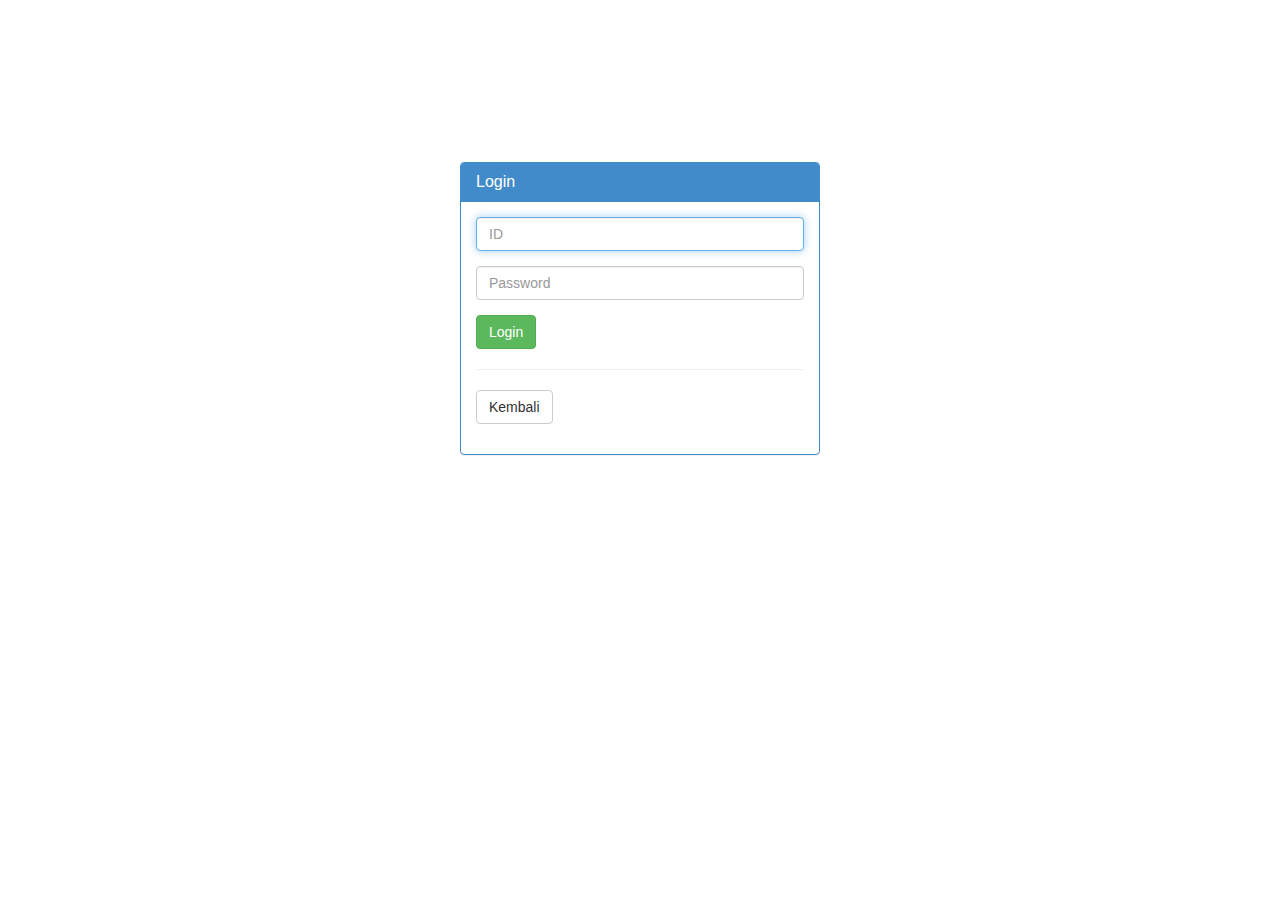
<file: pages/login/index.html>
<!DOCTYPE html>
<html>

<head>

    <meta charset="utf-8">
    <meta name="viewport" content="width=device-width, initial-scale=1.0">

    <title>Login</title>

    <!-- bootstrap CSS - Include with every page -->
    <link href="css/bootstrap.min.css" rel="stylesheet">
    <link href="font-awesome/css/font-awesome.css" rel="stylesheet">

    <!-- Custom CSS - Include with every page -->
    <link href="css/style.css" rel="stylesheet">

</head>

<body>

    <div class="container">
        <div class="row">
            <div class="col-md-4 col-md-offset-4">
                <div class="bt-login-panel panel panel-primary">
                    <div class="panel-heading">
                        <h3 class="panel-title">Login</h3>
                    </div>
                    <div class="panel-body">
                        <form role="form"  action="pages/login/login.php">                            
                                <div class="form-group">
                                    <input class="form-control" placeholder="ID " name="username" type="email" autofocus>
                                </div>
                           
                              
                            <div class="form-group">
                                    <input class="form-control" placeholder="Password" name="pass" type="password" value="">
                                </div>
                           
                     
                                  <input type="button"  class="btn btn-success" value="Login"  />  

								<hr />
							<div class="form-group">
                                 <input type="button" class="btn btn-default" value="Kembali" onclick="history.back(-1)" />
                                </div>
                        </form>
                    </div>
                </div>
            </div>
        </div>
    </div>

   
</body>

</html>
</file>
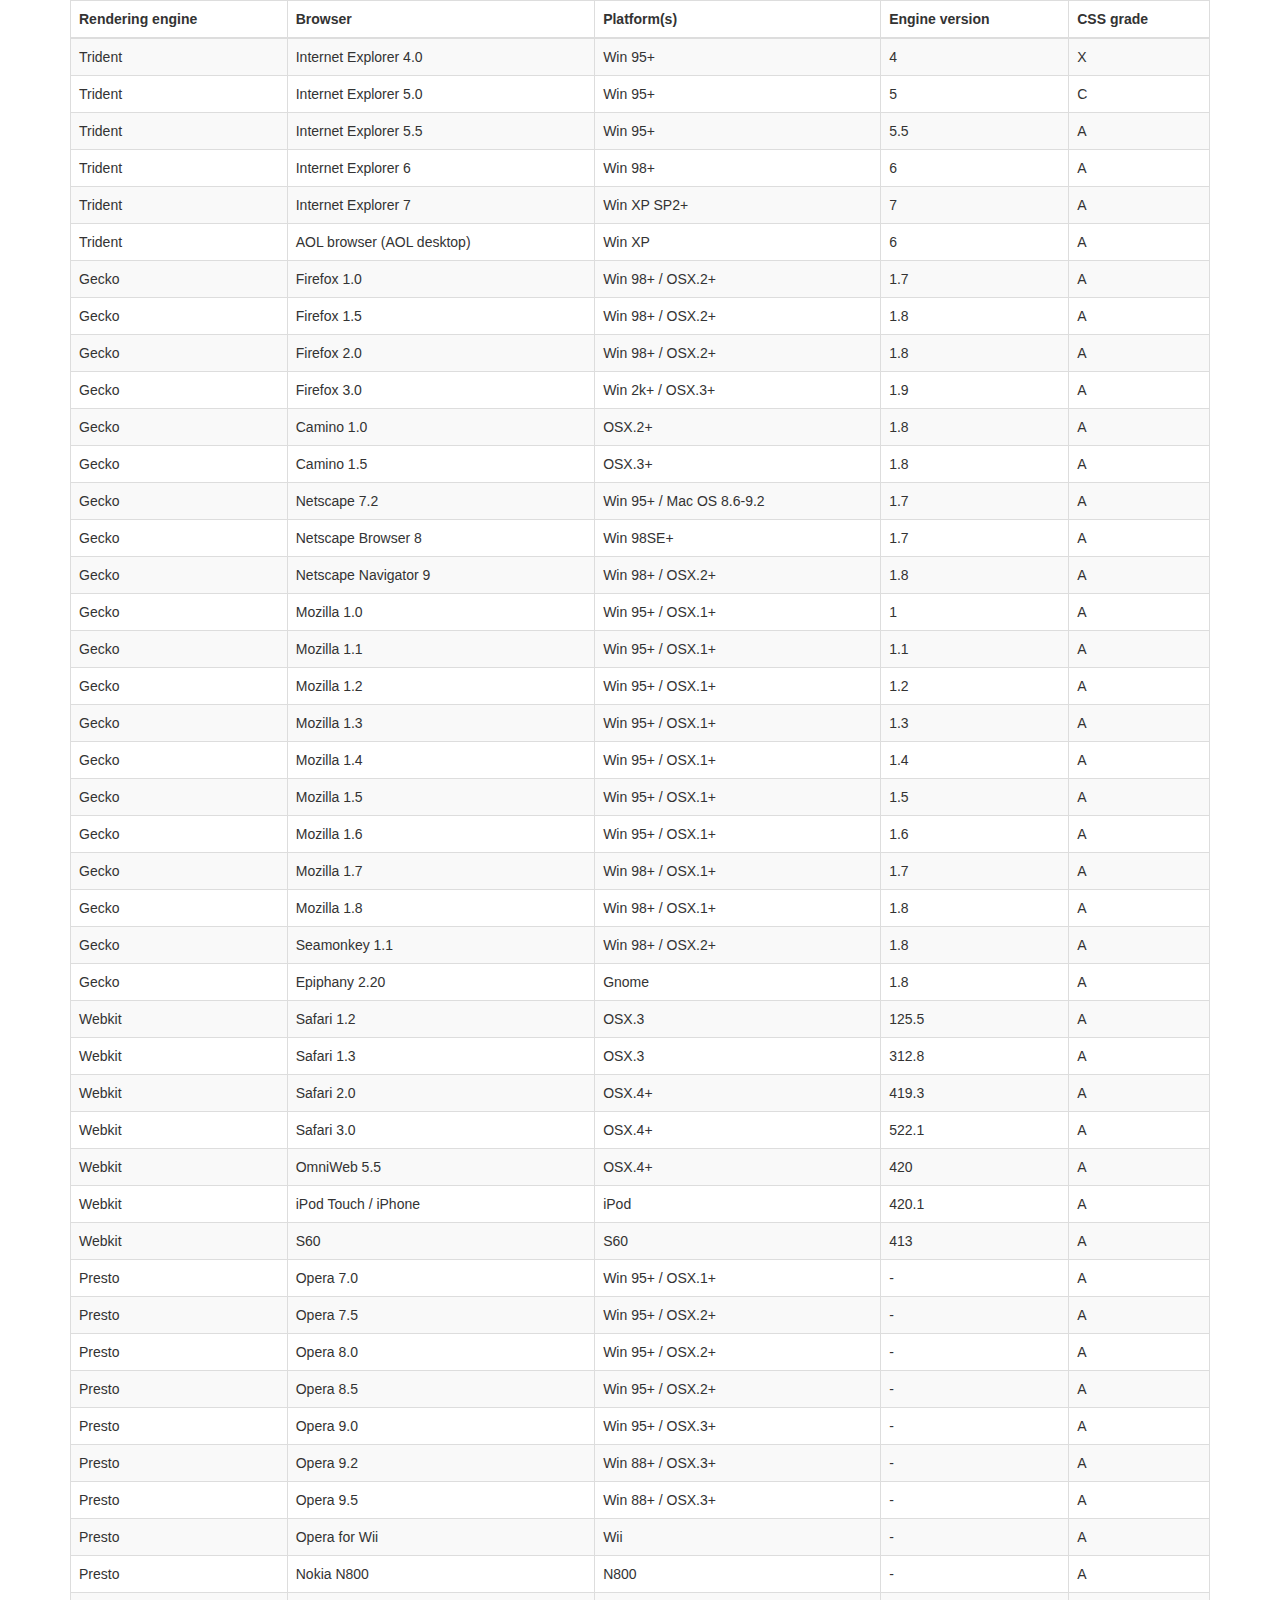
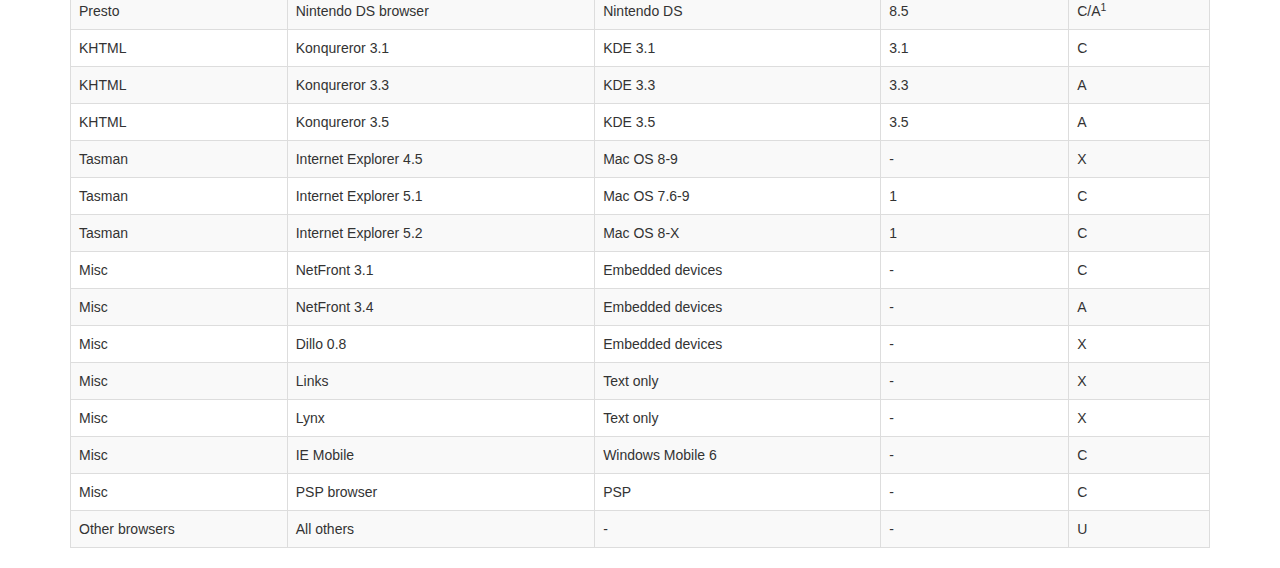
<file: vendor/datatables-plugins/index.html>
<!DOCTYPE HTML PUBLIC "-//W3C//DTD HTML 4.01//EN" "http://www.w3.org/TR/html4/strict.dtd">
<html>
	<head>
		<meta http-equiv="content-type" content="text/html; charset=utf-8" />
		
		<title>DataTables Bootstrap 3 example</title>

		<link rel="stylesheet" type="text/css" href="//maxcdn.bootstrapcdn.com/bootstrap/3.3.0/css/bootstrap.min.css">
		<link rel="stylesheet" type="text/css" href="dataTables.bootstrap.css">

		<script type="text/javascript" language="javascript" src="//code.jquery.com/jquery-1.11.1.min.js"></script>
		<script type="text/javascript" language="javascript" src="//cdn.datatables.net/1.10.3/js/jquery.dataTables.min.js"></script>
		<script type="text/javascript" language="javascript" src="dataTables.bootstrap.js"></script>
		<script type="text/javascript" charset="utf-8">
			$(document).ready(function() {
				$('#example').dataTable();
			} );
		</script>
	</head>
	<body>
		<div class="container">
			
<table cellpadding="0" cellspacing="0" border="0" class="table table-striped table-bordered" id="example">
	<thead>
		<tr>
			<th>Rendering engine</th>
			<th>Browser</th>
			<th>Platform(s)</th>
			<th>Engine version</th>
			<th>CSS grade</th>
		</tr>
	</thead>
	<tbody>
		<tr class="odd gradeX">
			<td>Trident</td>
			<td>Internet
				 Explorer 4.0</td>
			<td>Win 95+</td>
			<td class="center"> 4</td>
			<td class="center">X</td>
		</tr>
		<tr class="even gradeC">
			<td>Trident</td>
			<td>Internet
				 Explorer 5.0</td>
			<td>Win 95+</td>
			<td class="center">5</td>
			<td class="center">C</td>
		</tr>
		<tr class="odd gradeA">
			<td>Trident</td>
			<td>Internet
				 Explorer 5.5</td>
			<td>Win 95+</td>
			<td class="center">5.5</td>
			<td class="center">A</td>
		</tr>
		<tr class="even gradeA">
			<td>Trident</td>
			<td>Internet
				 Explorer 6</td>
			<td>Win 98+</td>
			<td class="center">6</td>
			<td class="center">A</td>
		</tr>
		<tr class="odd gradeA">
			<td>Trident</td>
			<td>Internet Explorer 7</td>
			<td>Win XP SP2+</td>
			<td class="center">7</td>
			<td class="center">A</td>
		</tr>
		<tr class="even gradeA">
			<td>Trident</td>
			<td>AOL browser (AOL desktop)</td>
			<td>Win XP</td>
			<td class="center">6</td>
			<td class="center">A</td>
		</tr>
		<tr class="gradeA">
			<td>Gecko</td>
			<td>Firefox 1.0</td>
			<td>Win 98+ / OSX.2+</td>
			<td class="center">1.7</td>
			<td class="center">A</td>
		</tr>
		<tr class="gradeA">
			<td>Gecko</td>
			<td>Firefox 1.5</td>
			<td>Win 98+ / OSX.2+</td>
			<td class="center">1.8</td>
			<td class="center">A</td>
		</tr>
		<tr class="gradeA">
			<td>Gecko</td>
			<td>Firefox 2.0</td>
			<td>Win 98+ / OSX.2+</td>
			<td class="center">1.8</td>
			<td class="center">A</td>
		</tr>
		<tr class="gradeA">
			<td>Gecko</td>
			<td>Firefox 3.0</td>
			<td>Win 2k+ / OSX.3+</td>
			<td class="center">1.9</td>
			<td class="center">A</td>
		</tr>
		<tr class="gradeA">
			<td>Gecko</td>
			<td>Camino 1.0</td>
			<td>OSX.2+</td>
			<td class="center">1.8</td>
			<td class="center">A</td>
		</tr>
		<tr class="gradeA">
			<td>Gecko</td>
			<td>Camino 1.5</td>
			<td>OSX.3+</td>
			<td class="center">1.8</td>
			<td class="center">A</td>
		</tr>
		<tr class="gradeA">
			<td>Gecko</td>
			<td>Netscape 7.2</td>
			<td>Win 95+ / Mac OS 8.6-9.2</td>
			<td class="center">1.7</td>
			<td class="center">A</td>
		</tr>
		<tr class="gradeA">
			<td>Gecko</td>
			<td>Netscape Browser 8</td>
			<td>Win 98SE+</td>
			<td class="center">1.7</td>
			<td class="center">A</td>
		</tr>
		<tr class="gradeA">
			<td>Gecko</td>
			<td>Netscape Navigator 9</td>
			<td>Win 98+ / OSX.2+</td>
			<td class="center">1.8</td>
			<td class="center">A</td>
		</tr>
		<tr class="gradeA">
			<td>Gecko</td>
			<td>Mozilla 1.0</td>
			<td>Win 95+ / OSX.1+</td>
			<td class="center">1</td>
			<td class="center">A</td>
		</tr>
		<tr class="gradeA">
			<td>Gecko</td>
			<td>Mozilla 1.1</td>
			<td>Win 95+ / OSX.1+</td>
			<td class="center">1.1</td>
			<td class="center">A</td>
		</tr>
		<tr class="gradeA">
			<td>Gecko</td>
			<td>Mozilla 1.2</td>
			<td>Win 95+ / OSX.1+</td>
			<td class="center">1.2</td>
			<td class="center">A</td>
		</tr>
		<tr class="gradeA">
			<td>Gecko</td>
			<td>Mozilla 1.3</td>
			<td>Win 95+ / OSX.1+</td>
			<td class="center">1.3</td>
			<td class="center">A</td>
		</tr>
		<tr class="gradeA">
			<td>Gecko</td>
			<td>Mozilla 1.4</td>
			<td>Win 95+ / OSX.1+</td>
			<td class="center">1.4</td>
			<td class="center">A</td>
		</tr>
		<tr class="gradeA">
			<td>Gecko</td>
			<td>Mozilla 1.5</td>
			<td>Win 95+ / OSX.1+</td>
			<td class="center">1.5</td>
			<td class="center">A</td>
		</tr>
		<tr class="gradeA">
			<td>Gecko</td>
			<td>Mozilla 1.6</td>
			<td>Win 95+ / OSX.1+</td>
			<td class="center">1.6</td>
			<td class="center">A</td>
		</tr>
		<tr class="gradeA">
			<td>Gecko</td>
			<td>Mozilla 1.7</td>
			<td>Win 98+ / OSX.1+</td>
			<td class="center">1.7</td>
			<td class="center">A</td>
		</tr>
		<tr class="gradeA">
			<td>Gecko</td>
			<td>Mozilla 1.8</td>
			<td>Win 98+ / OSX.1+</td>
			<td class="center">1.8</td>
			<td class="center">A</td>
		</tr>
		<tr class="gradeA">
			<td>Gecko</td>
			<td>Seamonkey 1.1</td>
			<td>Win 98+ / OSX.2+</td>
			<td class="center">1.8</td>
			<td class="center">A</td>
		</tr>
		<tr class="gradeA">
			<td>Gecko</td>
			<td>Epiphany 2.20</td>
			<td>Gnome</td>
			<td class="center">1.8</td>
			<td class="center">A</td>
		</tr>
		<tr class="gradeA">
			<td>Webkit</td>
			<td>Safari 1.2</td>
			<td>OSX.3</td>
			<td class="center">125.5</td>
			<td class="center">A</td>
		</tr>
		<tr class="gradeA">
			<td>Webkit</td>
			<td>Safari 1.3</td>
			<td>OSX.3</td>
			<td class="center">312.8</td>
			<td class="center">A</td>
		</tr>
		<tr class="gradeA">
			<td>Webkit</td>
			<td>Safari 2.0</td>
			<td>OSX.4+</td>
			<td class="center">419.3</td>
			<td class="center">A</td>
		</tr>
		<tr class="gradeA">
			<td>Webkit</td>
			<td>Safari 3.0</td>
			<td>OSX.4+</td>
			<td class="center">522.1</td>
			<td class="center">A</td>
		</tr>
		<tr class="gradeA">
			<td>Webkit</td>
			<td>OmniWeb 5.5</td>
			<td>OSX.4+</td>
			<td class="center">420</td>
			<td class="center">A</td>
		</tr>
		<tr class="gradeA">
			<td>Webkit</td>
			<td>iPod Touch / iPhone</td>
			<td>iPod</td>
			<td class="center">420.1</td>
			<td class="center">A</td>
		</tr>
		<tr class="gradeA">
			<td>Webkit</td>
			<td>S60</td>
			<td>S60</td>
			<td class="center">413</td>
			<td class="center">A</td>
		</tr>
		<tr class="gradeA">
			<td>Presto</td>
			<td>Opera 7.0</td>
			<td>Win 95+ / OSX.1+</td>
			<td class="center">-</td>
			<td class="center">A</td>
		</tr>
		<tr class="gradeA">
			<td>Presto</td>
			<td>Opera 7.5</td>
			<td>Win 95+ / OSX.2+</td>
			<td class="center">-</td>
			<td class="center">A</td>
		</tr>
		<tr class="gradeA">
			<td>Presto</td>
			<td>Opera 8.0</td>
			<td>Win 95+ / OSX.2+</td>
			<td class="center">-</td>
			<td class="center">A</td>
		</tr>
		<tr class="gradeA">
			<td>Presto</td>
			<td>Opera 8.5</td>
			<td>Win 95+ / OSX.2+</td>
			<td class="center">-</td>
			<td class="center">A</td>
		</tr>
		<tr class="gradeA">
			<td>Presto</td>
			<td>Opera 9.0</td>
			<td>Win 95+ / OSX.3+</td>
			<td class="center">-</td>
			<td class="center">A</td>
		</tr>
		<tr class="gradeA">
			<td>Presto</td>
			<td>Opera 9.2</td>
			<td>Win 88+ / OSX.3+</td>
			<td class="center">-</td>
			<td class="center">A</td>
		</tr>
		<tr class="gradeA">
			<td>Presto</td>
			<td>Opera 9.5</td>
			<td>Win 88+ / OSX.3+</td>
			<td class="center">-</td>
			<td class="center">A</td>
		</tr>
		<tr class="gradeA">
			<td>Presto</td>
			<td>Opera for Wii</td>
			<td>Wii</td>
			<td class="center">-</td>
			<td class="center">A</td>
		</tr>
		<tr class="gradeA">
			<td>Presto</td>
			<td>Nokia N800</td>
			<td>N800</td>
			<td class="center">-</td>
			<td class="center">A</td>
		</tr>
		<tr class="gradeA">
			<td>Presto</td>
			<td>Nintendo DS browser</td>
			<td>Nintendo DS</td>
			<td class="center">8.5</td>
			<td class="center">C/A<sup>1</sup></td>
		</tr>
		<tr class="gradeC">
			<td>KHTML</td>
			<td>Konqureror 3.1</td>
			<td>KDE 3.1</td>
			<td class="center">3.1</td>
			<td class="center">C</td>
		</tr>
		<tr class="gradeA">
			<td>KHTML</td>
			<td>Konqureror 3.3</td>
			<td>KDE 3.3</td>
			<td class="center">3.3</td>
			<td class="center">A</td>
		</tr>
		<tr class="gradeA">
			<td>KHTML</td>
			<td>Konqureror 3.5</td>
			<td>KDE 3.5</td>
			<td class="center">3.5</td>
			<td class="center">A</td>
		</tr>
		<tr class="gradeX">
			<td>Tasman</td>
			<td>Internet Explorer 4.5</td>
			<td>Mac OS 8-9</td>
			<td class="center">-</td>
			<td class="center">X</td>
		</tr>
		<tr class="gradeC">
			<td>Tasman</td>
			<td>Internet Explorer 5.1</td>
			<td>Mac OS 7.6-9</td>
			<td class="center">1</td>
			<td class="center">C</td>
		</tr>
		<tr class="gradeC">
			<td>Tasman</td>
			<td>Internet Explorer 5.2</td>
			<td>Mac OS 8-X</td>
			<td class="center">1</td>
			<td class="center">C</td>
		</tr>
		<tr class="gradeA">
			<td>Misc</td>
			<td>NetFront 3.1</td>
			<td>Embedded devices</td>
			<td class="center">-</td>
			<td class="center">C</td>
		</tr>
		<tr class="gradeA">
			<td>Misc</td>
			<td>NetFront 3.4</td>
			<td>Embedded devices</td>
			<td class="center">-</td>
			<td class="center">A</td>
		</tr>
		<tr class="gradeX">
			<td>Misc</td>
			<td>Dillo 0.8</td>
			<td>Embedded devices</td>
			<td class="center">-</td>
			<td class="center">X</td>
		</tr>
		<tr class="gradeX">
			<td>Misc</td>
			<td>Links</td>
			<td>Text only</td>
			<td class="center">-</td>
			<td class="center">X</td>
		</tr>
		<tr class="gradeX">
			<td>Misc</td>
			<td>Lynx</td>
			<td>Text only</td>
			<td class="center">-</td>
			<td class="center">X</td>
		</tr>
		<tr class="gradeC">
			<td>Misc</td>
			<td>IE Mobile</td>
			<td>Windows Mobile 6</td>
			<td class="center">-</td>
			<td class="center">C</td>
		</tr>
		<tr class="gradeC">
			<td>Misc</td>
			<td>PSP browser</td>
			<td>PSP</td>
			<td class="center">-</td>
			<td class="center">C</td>
		</tr>
		<tr class="gradeU">
			<td>Other browsers</td>
			<td>All others</td>
			<td>-</td>
			<td class="center">-</td>
			<td class="center">U</td>
		</tr>
	</tbody>
</table>
			
		</div>
	</body>
</html>
</file>
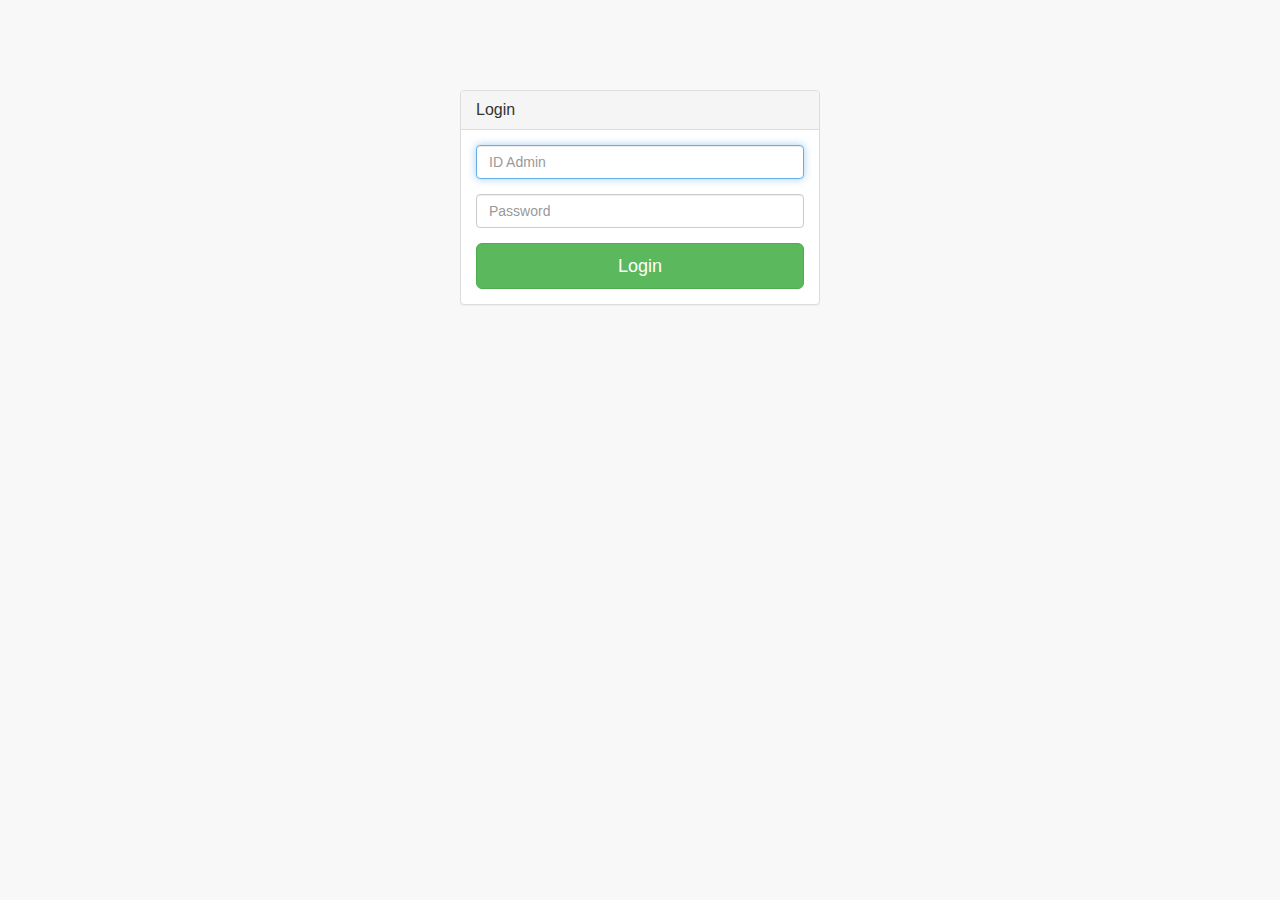
<file: pages/login.html>
<!DOCTYPE html>
<html lang="en">

<head>

    <meta charset="utf-8">
    <meta http-equiv="X-UA-Compatible" content="IE=edge">
    <meta name="viewport" content="width=device-width, initial-scale=1">
    <meta name="description" content="">
    <meta name="author" content="">

    <title>SB Admin 2 - Bootstrap Admin Theme</title>

    <!-- Bootstrap Core CSS -->
    <link href="../vendor/bootstrap/css/bootstrap.min.css" rel="stylesheet">

    <!-- MetisMenu CSS -->
    <link href="../vendor/metisMenu/metisMenu.min.css" rel="stylesheet">

    <!-- Custom CSS -->
    <link href="../dist/css/sb-admin-2.css" rel="stylesheet">

    <!-- Custom Fonts -->
    <link href="../vendor/font-awesome/css/font-awesome.min.css" rel="stylesheet" type="text/css">

    <!-- HTML5 Shim and Respond.js IE8 support of HTML5 elements and media queries -->
    <!-- WARNING: Respond.js doesn't work if you view the page via file:// -->
    <!--[if lt IE 9]>
        <script src="https://oss.maxcdn.com/libs/html5shiv/3.7.0/html5shiv.js"></script>
        <script src="https://oss.maxcdn.com/libs/respond.js/1.4.2/respond.min.js"></script>
    <![endif]-->

</head>

<body>

    <div class="container">
        <div class="row">
            <div class="col-md-4 col-md-offset-4">
                <div class="login-panel panel panel-default">
                    <div class="panel-heading">
                        <h3 class="panel-title">Login</h3>
                    </div>
                    <div class="panel-body">
                        <form role="form" action="login.php" method="post">
                            <fieldset>
                                <div class="form-group">
                                    <input class="form-control" placeholder="ID Admin" name="username" type="text" autofocus>
                                </div>
                                <div class="form-group">
                                    <input class="form-control" placeholder="Password" name="password" type="password" value="">
                                </div>
                                <!-- Change this to a button or input when using this as a form -->
                                <button class="btn btn-lg btn-success btn-block">Login</button>
                            </fieldset>
                        </form>
                    </div>
                </div>
            </div>
        </div>
    </div>

    <!-- jQuery -->
    <script src="../vendor/jquery/jquery.min.js"></script>

    <!-- Bootstrap Core JavaScript -->
    <script src="../vendor/bootstrap/js/bootstrap.min.js"></script>

    <!-- Metis Menu Plugin JavaScript -->
    <script src="../vendor/metisMenu/metisMenu.min.js"></script>

    <!-- Custom Theme JavaScript -->
    <script src="../dist/js/sb-admin-2.js"></script>

</body>

</html>
</file>
<file: pages/login/css/style.css>
/*Author : www.binarytheme.com 2014

Please Share us , if you like our work it will help us alot*/

 .bt-login-panel {
    margin-top: 45%;
}
</file>
<file: vendor/metisMenu/metisMenu.min.css>
/*
 * metismenu - v1.1.3
 * Easy menu jQuery plugin for Twitter Bootstrap 3
 * https://github.com/onokumus/metisMenu
 *
 * Made by Osman Nuri Okumus
 * Under MIT License
 */

.arrow{float:right;line-height:1.42857}.glyphicon.arrow:before{content:"\e079"}.active>a>.glyphicon.arrow:before{content:"\e114"}.fa.arrow:before{content:"\f104"}.active>a>.fa.arrow:before{content:"\f107"}.plus-times{float:right}.fa.plus-times:before{content:"\f067"}.active>a>.fa.plus-times{filter:progid:DXImageTransform.Microsoft.BasicImage(rotation=1);-webkit-transform:rotate(45deg);-moz-transform:rotate(45deg);-ms-transform:rotate(45deg);-o-transform:rotate(45deg);transform:rotate(45deg)}.plus-minus{float:right}.fa.plus-minus:before{content:"\f067"}.active>a>.fa.plus-minus:before{content:"\f068"}
</file>
<file: dist/css/sb-admin-2.css>
/*!
 * Start Bootstrap - SB Admin 2 v3.3.7+1 (http://startbootstrap.com/template-overviews/sb-admin-2)
 * Copyright 2013-2016 Start Bootstrap
 * Licensed under MIT (https://github.com/BlackrockDigital/startbootstrap/blob/gh-pages/LICENSE)
 */
body {
  background-color: #f8f8f8;
}
#wrapper {
  width: 100%;
}
#page-wrapper {
  padding: 0 15px;
  min-height: 568px;
  background-color: white;
}
@media (min-width: 768px) {
  #page-wrapper {
    position: inherit;
    margin: 0 0 0 250px;
    padding: 0 30px;
    border-left: 1px solid #e7e7e7;
  }
}
.navbar-top-links {
  margin-right: 0;
}
.navbar-top-links li {
  display: inline-block;
}
.navbar-top-links li:last-child {
  margin-right: 15px;
}
.navbar-top-links li a {
  padding: 15px;
  min-height: 50px;
}
.navbar-top-links .dropdown-menu li {
  display: block;
}
.navbar-top-links .dropdown-menu li:last-child {
  margin-right: 0;
}
.navbar-top-links .dropdown-menu li a {
  padding: 3px 20px;
  min-height: 0;
}
.navbar-top-links .dropdown-menu li a div {
  white-space: normal;
}
.navbar-top-links .dropdown-messages,
.navbar-top-links .dropdown-tasks,
.navbar-top-links .dropdown-alerts {
  width: 310px;
  min-width: 0;
}
.navbar-top-links .dropdown-messages {
  margin-left: 5px;
}
.navbar-top-links .dropdown-tasks {
  margin-left: -59px;
}
.navbar-top-links .dropdown-alerts {
  margin-left: -123px;
}
.navbar-top-links .dropdown-user {
  right: 0;
  left: auto;
}
.sidebar .sidebar-nav.navbar-collapse {
  padding-left: 0;
  padding-right: 0;
}
.sidebar .sidebar-search {
  padding: 15px;
}
.sidebar ul li {
  border-bottom: 1px solid #e7e7e7;
}
.sidebar ul li a.active {
  background-color: #eeeeee;
}
.sidebar .arrow {
  float: right;
}
.sidebar .fa.arrow:before {
  content: "\f104";
}
.sidebar .active > a > .fa.arrow:before {
  content: "\f107";
}
.sidebar .nav-second-level li,
.sidebar .nav-third-level li {
  border-bottom: none !important;
}
.sidebar .nav-second-level li a {
  padding-left: 37px;
}
.sidebar .nav-third-level li a {
  padding-left: 52px;
}
@media (min-width: 768px) {
  .sidebar {
    z-index: 1;
    position: absolute;
    width: 250px;
    margin-top: 51px;
  }
  .navbar-top-links .dropdown-messages,
  .navbar-top-links .dropdown-tasks,
  .navbar-top-links .dropdown-alerts {
    margin-left: auto;
  }
}
.btn-outline {
  color: inherit;
  background-color: transparent;
  transition: all .5s;
}
.btn-primary.btn-outline {
  color: #428bca;
}
.btn-success.btn-outline {
  color: #5cb85c;
}
.btn-info.btn-outline {
  color: #5bc0de;
}
.btn-warning.btn-outline {
  color: #f0ad4e;
}
.btn-danger.btn-outline {
  color: #d9534f;
}
.btn-primary.btn-outline:hover,
.btn-success.btn-outline:hover,
.btn-info.btn-outline:hover,
.btn-warning.btn-outline:hover,
.btn-danger.btn-outline:hover {
  color: white;
}
.chat {
  margin: 0;
  padding: 0;
  list-style: none;
}
.chat li {
  margin-bottom: 10px;
  padding-bottom: 5px;
  border-bottom: 1px dotted #999999;
}
.chat li.left .chat-body {
  margin-left: 60px;
}
.chat li.right .chat-body {
  margin-right: 60px;
}
.chat li .chat-body p {
  margin: 0;
}
.panel .slidedown .glyphicon,
.chat .glyphicon {
  margin-right: 5px;
}
.chat-panel .panel-body {
  height: 350px;
  overflow-y: scroll;
}
.login-panel {
  margin-top: 25%;
}
.flot-chart {
  display: block;
  height: 400px;
}
.flot-chart-content {
  width: 100%;
  height: 100%;
}
table.dataTable thead .sorting,
table.dataTable thead .sorting_asc,
table.dataTable thead .sorting_desc,
table.dataTable thead .sorting_asc_disabled,
table.dataTable thead .sorting_desc_disabled {
  background: transparent;
}
table.dataTable thead .sorting_asc:after {
  content: "\f0de";
  float: right;
  font-family: fontawesome;
}
table.dataTable thead .sorting_desc:after {
  content: "\f0dd";
  float: right;
  font-family: fontawesome;
}
table.dataTable thead .sorting:after {
  content: "\f0dc";
  float: right;
  font-family: fontawesome;
  color: rgba(50, 50, 50, 0.5);
}
.btn-circle {
  width: 30px;
  height: 30px;
  padding: 6px 0;
  border-radius: 15px;
  text-align: center;
  font-size: 12px;
  line-height: 1.428571429;
}
.btn-circle.btn-lg {
  width: 50px;
  height: 50px;
  padding: 10px 16px;
  border-radius: 25px;
  font-size: 18px;
  line-height: 1.33;
}
.btn-circle.btn-xl {
  width: 70px;
  height: 70px;
  padding: 10px 16px;
  border-radius: 35px;
  font-size: 24px;
  line-height: 1.33;
}
.show-grid [class^="col-"] {
  padding-top: 10px;
  padding-bottom: 10px;
  border: 1px solid #ddd;
  background-color: #eee !important;
}
.show-grid {
  margin: 15px 0;
}
.huge {
  font-size: 40px;
}
.panel-green {
  border-color: #5cb85c;
}
.panel-green > .panel-heading {
  border-color: #5cb85c;
  color: white;
  background-color: #5cb85c;
}
.panel-green > a {
  color: #5cb85c;
}
.panel-green > a:hover {
  color: #3d8b3d;
}
.panel-red {
  border-color: #d9534f;
}
.panel-red > .panel-heading {
  border-color: #d9534f;
  color: white;
  background-color: #d9534f;
}
.panel-red > a {
  color: #d9534f;
}
.panel-red > a:hover {
  color: #b52b27;
}
.panel-yellow {
  border-color: #f0ad4e;
}
.panel-yellow > .panel-heading {
  border-color: #f0ad4e;
  color: white;
  background-color: #f0ad4e;
}
.panel-yellow > a {
  color: #f0ad4e;
}
.panel-yellow > a:hover {
  color: #df8a13;
}
.timeline {
  position: relative;
  padding: 20px 0 20px;
  list-style: none;
}
.timeline:before {
  content: " ";
  position: absolute;
  top: 0;
  bottom: 0;
  left: 50%;
  width: 3px;
  margin-left: -1.5px;
  background-color: #eeeeee;
}
.timeline > li {
  position: relative;
  margin-bottom: 20px;
}
.timeline > li:before,
.timeline > li:after {
  content: " ";
  display: table;
}
.timeline > li:after {
  clear: both;
}
.timeline > li:before,
.timeline > li:after {
  content: " ";
  display: table;
}
.timeline > li:after {
  clear: both;
}
.timeline > li > .timeline-panel {
  float: left;
  position: relative;
  width: 46%;
  padding: 20px;
  border: 1px solid #d4d4d4;
  border-radius: 2px;
  -webkit-box-shadow: 0 1px 6px rgba(0, 0, 0, 0.175);
  box-shadow: 0 1px 6px rgba(0, 0, 0, 0.175);
}
.timeline > li > .timeline-panel:before {
  content: " ";
  display: inline-block;
  position: absolute;
  top: 26px;
  right: -15px;
  border-top: 15px solid transparent;
  border-right: 0 solid #ccc;
  border-bottom: 15px solid transparent;
  border-left: 15px solid #ccc;
}
.timeline > li > .timeline-panel:after {
  content: " ";
  display: inline-block;
  position: absolute;
  top: 27px;
  right: -14px;
  border-top: 14px solid transparent;
  border-right: 0 solid #fff;
  border-bottom: 14px solid transparent;
  border-left: 14px solid #fff;
}
.timeline > li > .timeline-badge {
  z-index: 100;
  position: absolute;
  top: 16px;
  left: 50%;
  width: 50px;
  height: 50px;
  margin-left: -25px;
  border-radius: 50% 50% 50% 50%;
  text-align: center;
  font-size: 1.4em;
  line-height: 50px;
  color: #fff;
  background-color: #999999;
}
.timeline > li.timeline-inverted > .timeline-panel {
  float: right;
}
.timeline > li.timeline-inverted > .timeline-panel:before {
  right: auto;
  left: -15px;
  border-right-width: 15px;
  border-left-width: 0;
}
.timeline > li.timeline-inverted > .timeline-panel:after {
  right: auto;
  left: -14px;
  border-right-width: 14px;
  border-left-width: 0;
}
.timeline-badge.primary {
  background-color: #2e6da4 !important;
}
.timeline-badge.success {
  background-color: #3f903f !important;
}
.timeline-badge.warning {
  background-color: #f0ad4e !important;
}
.timeline-badge.danger {
  background-color: #d9534f !important;
}
.timeline-badge.info {
  background-color: #5bc0de !important;
}
.timeline-title {
  margin-top: 0;
  color: inherit;
}
.timeline-body > p,
.timeline-body > ul {
  margin-bottom: 0;
}
.timeline-body > p + p {
  margin-top: 5px;
}
@media (max-width: 767px) {
  ul.timeline:before {
    left: 40px;
  }
  ul.timeline > li > .timeline-panel {
    width: calc(10%);
    width: -moz-calc(10%);
    width: -webkit-calc(10%);
  }
  ul.timeline > li > .timeline-badge {
    top: 16px;
    left: 15px;
    margin-left: 0;
  }
  ul.timeline > li > .timeline-panel {
    float: right;
  }
  ul.timeline > li > .timeline-panel:before {
    right: auto;
    left: -15px;
    border-right-width: 15px;
    border-left-width: 0;
  }
  ul.timeline > li > .timeline-panel:after {
    right: auto;
    left: -14px;
    border-right-width: 14px;
    border-left-width: 0;
  }
}
</file>
